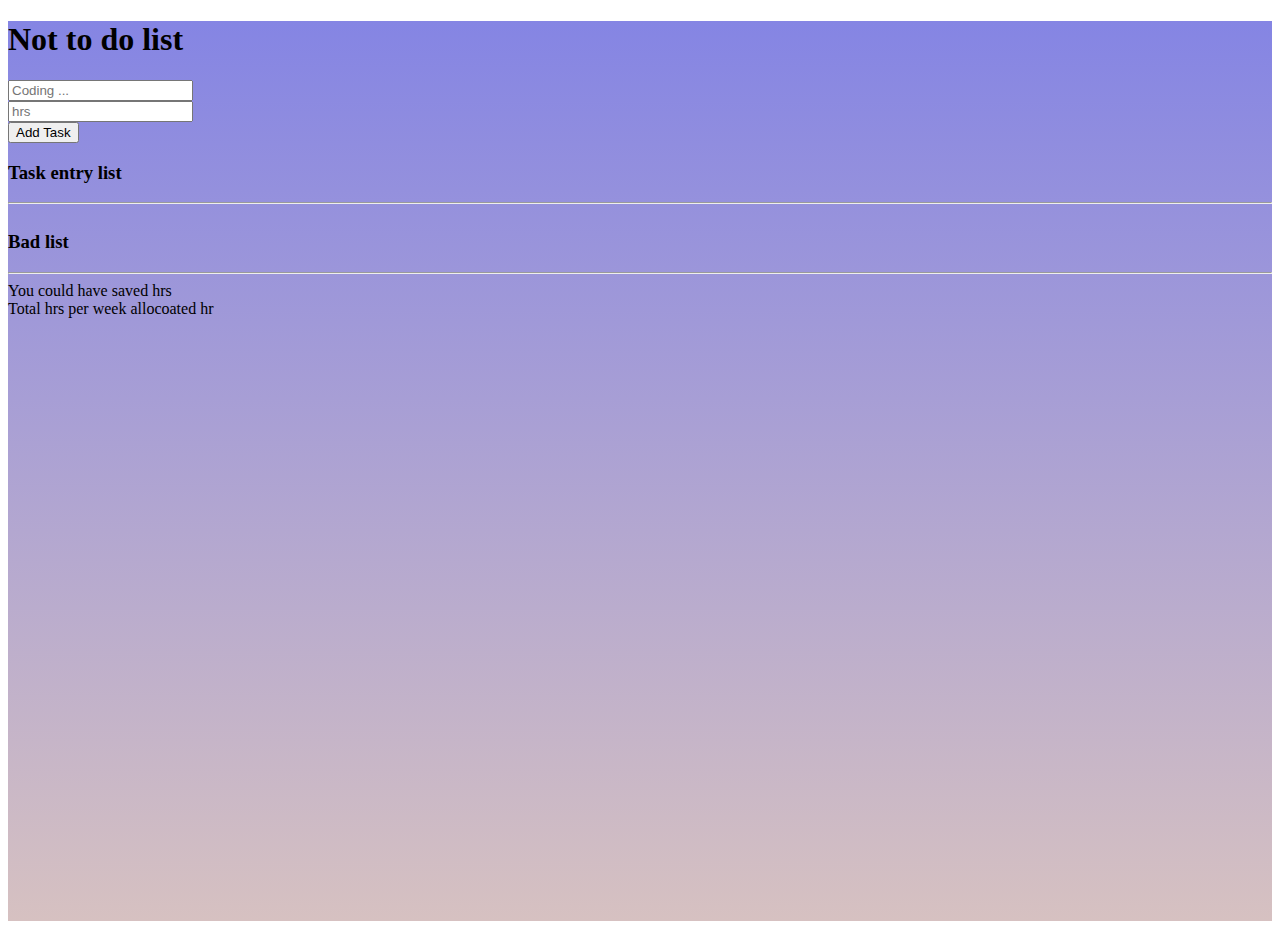
<file: index.html>
<!DOCTYPE html>
<html lang="en">
  <head>
    <meta charset="UTF-8" />
    <meta name="viewport" content="width=device-width, initial-scale=1.0" />
    <!-- fontawesome cdn -->
    <link
      rel="stylesheet"
      href="https://cdnjs.cloudflare.com/ajax/libs/font-awesome/6.4.2/css/all.min.css"
    />
    <!-- bootstrap cdn -->
    <link
      href="https://cdn.jsdelivr.net/npm/bootstrap@5.3.1/dist/css/bootstrap.min.css"
      rel="stylesheet"
      integrity="sha384-4bw+/aepP/YC94hEpVNVgiZdgIC5+VKNBQNGCHeKRQN+PtmoHDEXuppvnDJzQIu9"
      crossorigin="anonymous"
    />
    <link rel="stylesheet" href="./style.css" />
    <title>Not to do list</title>
  </head>
  <body>
    <div class="wrapper">
      <!-- top title -->
      <div class="container">
        <div class="row">
          <div class="col mt-5 text-center"><h1>Not to do list</h1></div>
        </div>

        <!-- form -->
        <form
          onsubmit="handleOnSubmit(this)"
          action="javascript:void(0)"
          class="mt-5 border p-4 py-3 rounded shadow-lg bg-transparent"
        >
          <div class="row g-2">
            <div class="col-md-6">
              <input
                type="text"
                class="form-control"
                placeholder="Coding ..."
                aria-label="First name"
                name="task"
              />
            </div>
            <div class="col-md-3">
              <input
                name="hr"
                type="number"
                class="form-control"
                placeholder="hrs"
                aria-label="hrs"
              />
            </div>
            <div class="col-md-3">
              <div class="d-grid">
                <button class="btn btn-primary">Add Task</button>
              </div>
            </div>
          </div>
        </form>
        <!-- table area -->
        <div class="row mt-5 pt-2 border rounded">
          <!-- entry list  -->
          <div class="col-md">
            <h3 class="text-center">Task entry list</h3>
            <hr />
            <table class="table table-striped table-hover border rounded">
              <tbody id="entry"></tbody>
            </table>
          </div>
          <!--  bad list -->
          <div class="col-md">
            <h3 class="text-center">Bad list</h3>
            <hr />
            <table class="table table-striped table-hover border rounded">
              <tbody id="bad"></tbody>
            </table>
            <div class="alert alert-info">
              You could have saved <span id="badHrs"> </span>hrs
            </div>
          </div>
        </div>

        <!-- total time allocated -->
        <div class="alert alert-info mt-3 mb-3">
          Total hrs per week allocoated <span id="totalHrs"></span>hr
        </div>
      </div>
    </div>
    <script src="./script.js"></script>
  </body>
</html>
</file>
<file: style.css>
.wrapper {
  background: linear-gradient(
    rgba(59, 59, 211, 0.625),
    rgba(194, 162, 162, 0.665)
  );
  min-height: 100vh;
}
.table tr * {
  background: transparent;
}
</file>
